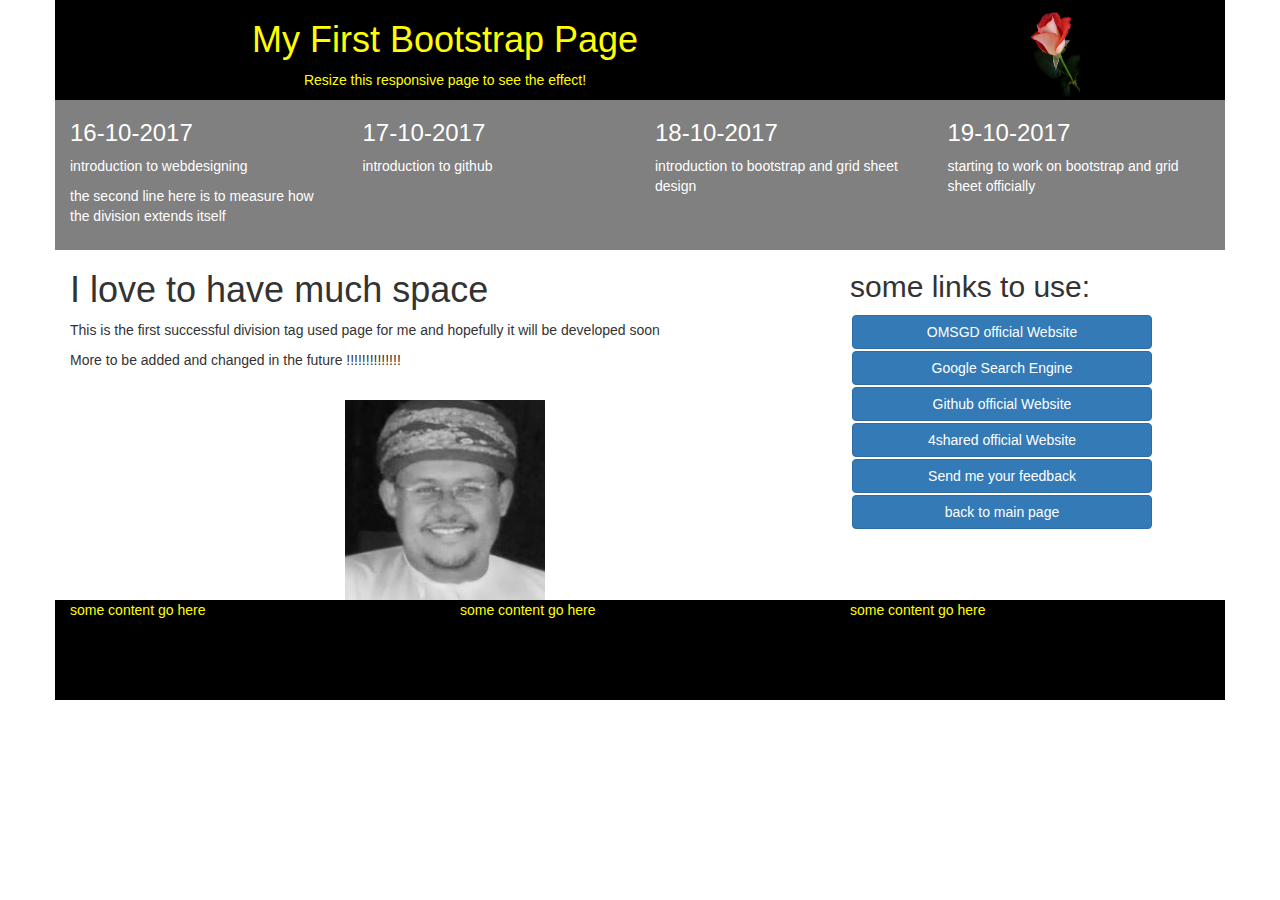
<file: index.html>
<!DOCTYPE html>
<html lang="en">

<head>
    <title>Bootstrap Example</title>
    <meta charset="utf-8">
    <meta name="viewport" content="width=device-width, initial-scale=1">
    <link rel="stylesheet" href="css/mystyle.css">
    <link rel="stylesheet" href="css/bootstrap.min.css">

</head>

<body>


    <div class="container">
        <div id="header" class="head">
            <div class="row">
                <div id="head-right" class="col-sm-8">
                    <h1>My First Bootstrap Page</h1>
                    <p>Resize this responsive page to see the effect!</p>
                </div>
                <div id="head-left" class "col-sm-4">
                    <center>
                        <img src="images/test.jpg" height="100" width="100">
                    </center>


                </div>
            </div>
            <div class="row">
                <div id="date1" class="col-sm-3">
                    <h3> 16-10-2017</h3>
                    <p> introduction to webdesigning</p>
                    <p> the second line here is to measure how the division extends itself</p>
                </div>
                <div id="date2" class="col-sm-3">
                    <h3>17-10-2017</h3>
                    <p> introduction to github</p>
                </div>
                <div id="date3" class="col-sm-3">
                    <h3> 18-10-2017</h3>
                    <p> introduction to bootstrap and grid sheet design</p>
                </div>
                <div id="date4" class="col-sm-3">
                    <h3> 19-10-2017</h3>
                    <p> starting to work on bootstrap and grid sheet officially</p>
                </div>

            </div>
            <div class="row">
                <div id="body1" class="col-sm-8">
                    <h1> I love to have much space</h1>
                    <p> This is the first successful division tag used page for me and hopefully it will be developed soon</p>
                    <p> More to be added and changed in the future !!!!!!!!!!!!!!</p>
                    <br>
                    <center>
                        <img src="images/nasser.jpg" height="200" width="200">
                    </center>

                </div>
                <div id="body2" class="col-sm-4">
                    <h2> some links to use:</h2>
                    <a href="http://www.omsgd.gov.om" class="btn btn-primary"> OMSGD official Website</a>
                    <br>
                    <a href="http://www.google.com" class="btn btn-primary"> Google Search Engine</a>
                    <br>
                    <a href="http://www.github.com" class="btn btn-primary"> Github official Website</a>
                    <br>
                    <a href="http://www.4shared.com" class="btn btn-primary"> 4shared official Website</a>
                    <br>
                    <a href="email.html" class="btn btn-primary">Send me your feedback</a>
                    <br>
                    <a href="index.html" class="btn btn-primary">back to main page</a>
                </div>
            </div>
            <div id="footer" class="row">
                <div class="col-sm-4">
                    some content go here
                </div>
                <div class="col-sm-4">
                    some content go here
                </div>
                <div class="col-sm-4">
                    some content go here
                </div>
            </div>

        </div>


</body>

</html>
</file>
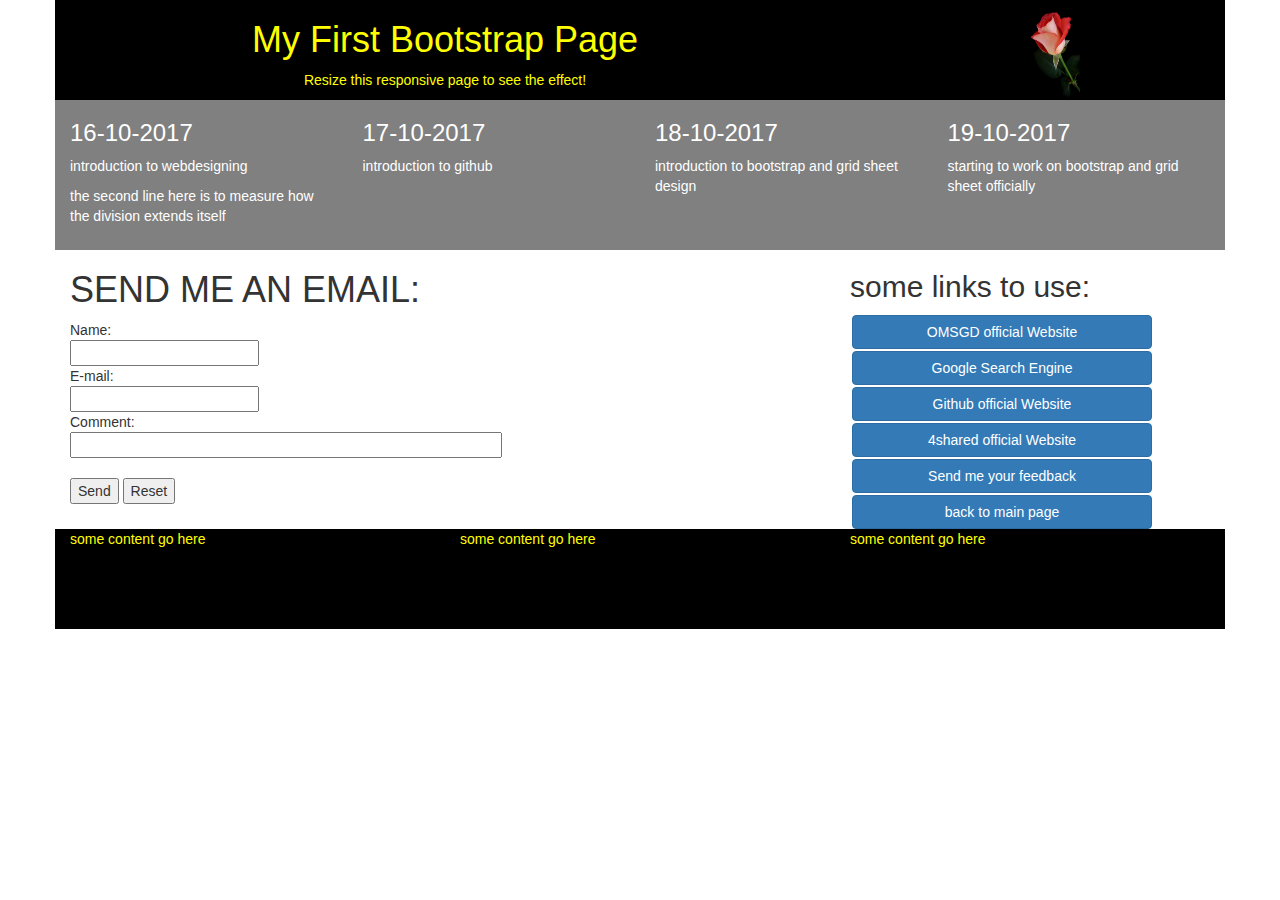
<file: email.html>
<!DOCTYPE html>
<html lang="en">

<head>
    <title>Bootstrap Example</title>
    <meta charset="utf-8">
    <meta name="viewport" content="width=device-width, initial-scale=1">
    <link rel="stylesheet" href="css/mystyle.css">
    <link rel="stylesheet" href="css/bootstrap.min.css">

</head>

<body>


    <div class="container">
        <div id="header" class="head">
            <div class="row">
                <div id="head-right" class="col-sm-8">
                    <h1>My First Bootstrap Page</h1>
                    <p>Resize this responsive page to see the effect!</p>
                </div>
                <div id="head-left" class "col-sm-4">
                    <center>
                        <img src="images/test.jpg" height="100" width="100">
                    </center>


                </div>
            </div>
            <div class="row">
                <div id="date1" class="col-sm-3">
                    <h3> 16-10-2017</h3>
                    <p> introduction to webdesigning</p>
                    <p> the second line here is to measure how the division extends itself</p>
                </div>
                <div id="date2" class="col-sm-3">
                    <h3>17-10-2017</h3>
                    <p> introduction to github</p>
                </div>
                <div id="date3" class="col-sm-3">
                    <h3> 18-10-2017</h3>
                    <p> introduction to bootstrap and grid sheet design</p>
                </div>
                <div id="date4" class="col-sm-3">
                    <h3> 19-10-2017</h3>
                    <p> starting to work on bootstrap and grid sheet officially</p>
                </div>
            </div>
            <div class="row">
                <div id="body1" class="col-sm-8">
                    <h1> SEND ME AN EMAIL:</h1>
                    <form action="mailto:abma2008@gmail.com" method="post" enctype="text/plain">
                        Name:
                        <br>
                        <input type="text" name="name">
                        <br> E-mail:
                        <br>
                        <input type="text" name="mail">
                        <br> Comment:
                        <br>
                        <input type="text" name="comment" size="50">
                        <br>
                        <br>
                        <input type="submit" value="Send">
                        <input type="reset" value="Reset">
                    </form>

                </div>
                <div id="body2" class="col-sm-4">
                    <h2> some links to use:</h2>
                    <a href="http://www.omsgd.gov.om" class="btn btn-primary"> OMSGD official Website</a>
                    <br>
                    <a href="http://www.google.com" class="btn btn-primary"> Google Search Engine</a>
                    <br>
                    <a href="http://www.github.com" class="btn btn-primary"> Github official Website</a>
                    <br>
                    <a href="http://www.4shared.com" class="btn btn-primary"> 4shared official Website</a>
                    <br>
                    <a href="email.html" class="btn btn-primary">Send me your feedback</a>
                    <br>
                    <a href="index.html" class="btn btn-primary">back to main page</a>
                </div>
            </div>
            <div id="footer" class="row">
                <div class="col-sm-4">
                    some content go here
                </div>
                <div class="col-sm-4">
                    some content go here
                </div>
                <div class="col-sm-4">
                    some content go here
                </div>
            </div>
        </div>


</body>

</html>
</file>
<file: css/mystyle.css>
#date1{
    background-color:gray;
    color:white;
    height:150px;
    

    
}
#date2{
    background-color:gray;
    color:white;
    height:150px;

}
#date3{
    background-color:gray;
    color:white;
    height:150px;
}
#date4{
    background-color:gray;
    color:white;
    height:150px;
}
#head-right{
    background-color:black;
    text-align:center;
    color:yellow;
    height:100px;
}
#head-left{
background-color:black;
    
    
}
#body1{
    background-color:white;
}
#body2{
    background-color:white;
    
}

a{
    text-decoration:none;
    padding: 5px 5px;
    margin: 2px;
}

a:hover{
    background-color:yellow;
    color:brown;
    text-decoration:unset;
}
a:active{
    font-weight:bold;
}
.btn{
    width: 300px;
}

#footer{
    background-color:black;
    color:yellow;
    height:100px;
}
</file>
